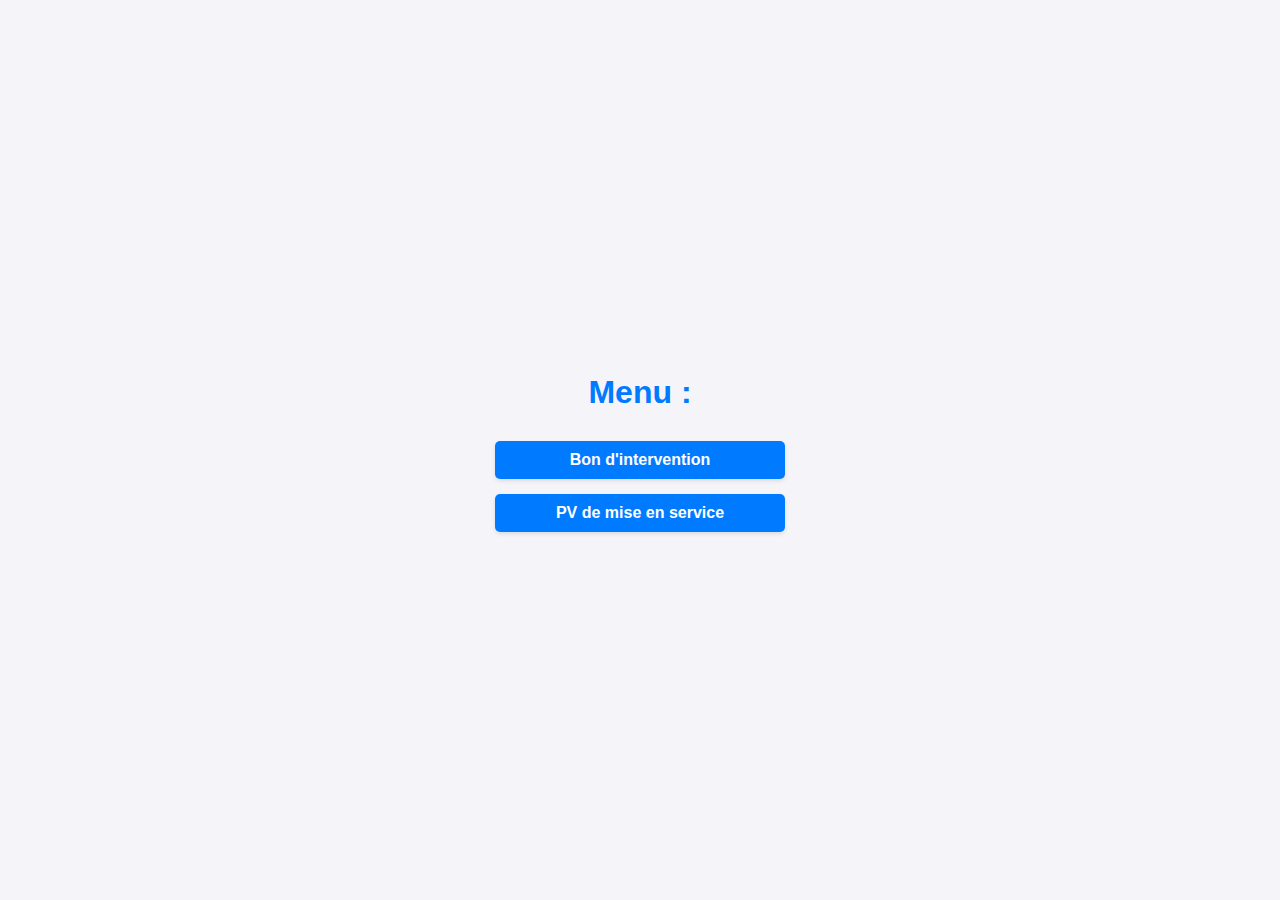
<file: index.html>
<!DOCTYPE html>
<html lang="fr">
  <head>
    <meta charset="UTF-8" />
    <meta name="viewport" content="width=device-width, initial-scale=1.0" />
    <title>Page d'accueil</title>
    <link rel="stylesheet" href="styles.css" />
  </head>
  <body>
    <div class="container">
      <header>
        <h1>Menu :</h1>
      </header>
      <main>
        <ul>
          <li><a href="bon-intervention/index.html">Bon d'intervention</a></li>
          <li>
            <a href="pv-mise-en-service/index.html">PV de mise en service</a>
          </li>
        </ul>
      </main>
    </div>
  </body>
</html>
</file>
<file: styles.css>
body {
  font-family: Arial, sans-serif;
  margin: 0;
  padding: 0;
  background-color: #f4f4f9;
  color: #333;
  display: flex;
  justify-content: center;
  align-items: center;
  height: 100vh;
}

.container {
  text-align: center;
}

header h1 {
  font-size: 2rem;
  margin-bottom: 30px;
  color: #007bff;
}

ul {
  list-style-type: none;
  padding: 0;
}

ul li {
  margin-bottom: 15px;
}

ul li a {
  display: block;
  text-decoration: none;
  color: white;
  background-color: #007bff;
  padding: 10px 20px;
  width: 250px;
  border-radius: 5px;
  text-align: center;
  font-weight: bold;
  box-shadow: 0 2px 4px rgba(0, 0, 0, 0.1);
  transition: background-color 0.3s ease, box-shadow 0.3s ease;
}

ul li a:hover {
  background-color: #0056b3;
  box-shadow: 0 4px 8px rgba(0, 0, 0, 0.2);
}

#photoCategory {
  display: block;
  margin-top: 10px;
  width: 95%;
  padding: 10px;
  border-radius: 5px;
  border: 1px solid #ccc;
}
</file>
